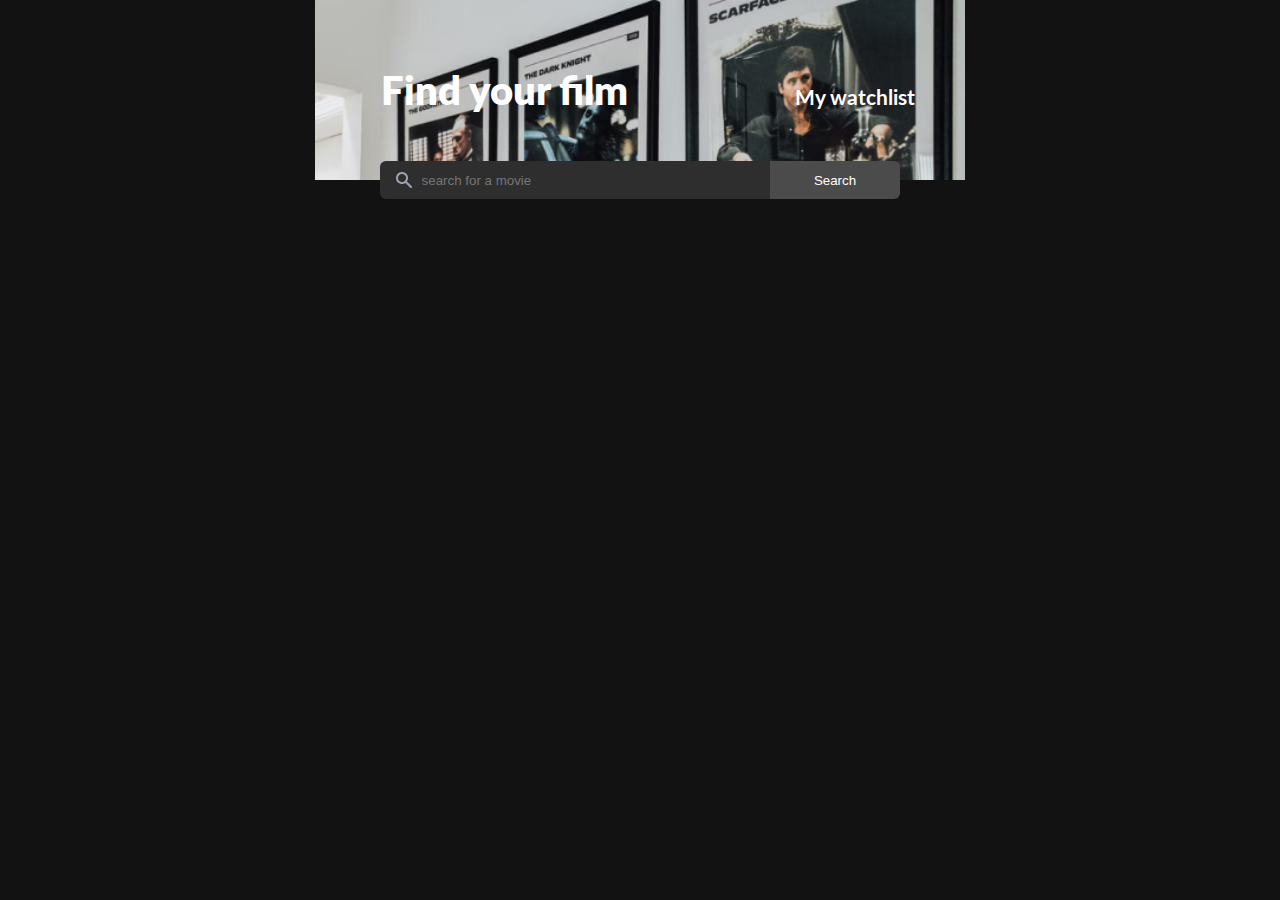
<file: index.html>
<!DOCTYPE html>
<html lang="en">
<head>
    <meta charset="UTF-8">
    <meta name="viewport" content="width=device-width, initial-scale=1.0">
    <title>Movie Watchlist</title>
    <link rel="icon" type="image/x-icon" href="video-solid.svg">
    <link rel="stylesheet" href="style.css">
    <link rel="preconnect" href="https://fonts.googleapis.com">
    <link rel="preconnect" href="https://fonts.gstatic.com" crossorigin>
    <link href="https://fonts.googleapis.com/css2?family=Lato:ital,wght@0,100;0,300;0,400;0,700;0,900;1,100;1,300;1,400;1,700;1,900&display=swap" rel="stylesheet">
</head>
<body>
    <header>
        <div class="container">
            <h1 class="header-title">Find your film</h1>
            <a class="header-nav" href="watchlist.html"><h2>My watchlist</h2></a>
        </div>
    </header>
    <main>
        <form class="search-bar" id="form">
            <input 
                class="search-input" 
                id="search-input"
                type="search"
                placeholder="search for a movie"
            />
            <button class="search-btn">Search</button>
        </form>
        <section class="movies-container" id="movies-container">

        </section>
    </main>
    <script src="script.js"></script>
</body>
</html>
</file>
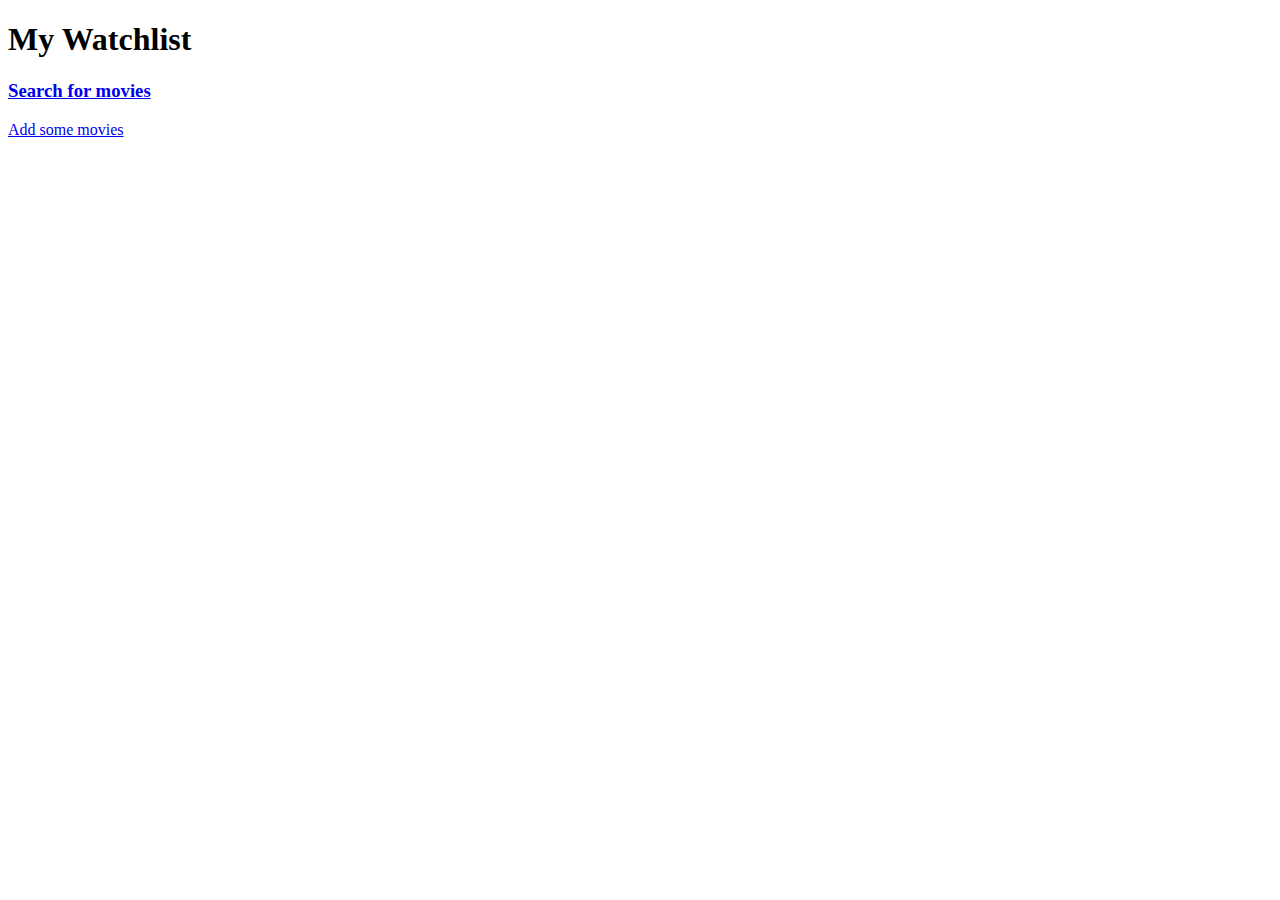
<file: watchlist.html>
<!DOCTYPE html>
<html lang="en">
<head>
    <meta charset="UTF-8">
    <meta name="viewport" content="width=device-width, initial-scale=1.0">
    <title>Movie Watchlist</title>
</head>
<body>
    <header>
        <div class="container">
            <h1 class="header-title">My Watchlist</h1>
            <a class="header-nav" href="index.html"><h3>Search for movies</h3></a>
        </div>
    </header>
    <main>
        <section class="movies-container" id="watchlist-container">

        </section>
    </main>
    <script src="watchlist.js"></script>
</body>
</html>
</file>
<file: style.css>
body {
    margin: 0;
    font-family: 'Lato', sans-serif;
    background: #121212;
    color: #fff;
    display: flex;
    flex-direction: column;
}

header {
    background: url("header-bg.png");
    max-height: 35vh;
    background-size: cover;
    display: flex;
}

img {
    width: 100%;
    max-height: 100%;
    object-fit: cover;
}

h1, h2, h3, p {
    margin: 0;
}

main, header {
    margin: 0 auto;
    width: 80%;
    max-width: 650px;
    position: relative;
}

.container {
    display: flex;
}

header > .container {
    padding: 50px;
    justify-content: space-between;
    align-items: baseline;
    width: 90%;
}

.header-title {
    font-size: 2.5rem;
    font-weight: 800;
    margin: 1rem;
}

.header-nav {
    color: white;
    text-decoration: none;
    font-size: 0.875rem;
    font-weight: 700;
    display: flex;
    gap: 0.3em;
}

.search-bar {
    display: flex;
    justify-content: center;
    position: absolute;
    width: 100%;
    transform: translate(-50%, -50%);
    left: 50%;
}

.search-input {
    color: #A5A5A5;
    background-image: url("search-icon.png");
    background-color: #2E2E2F;
    background-repeat: no-repeat;
    background-position: 1rem center;
    padding: 0.6rem 0.6rem 0.6rem 2.6rem;
    box-shadow: 0px 1px 2px rgba(0, 0, 0, 0.05);
    border-radius: 6px 0 0 6px;
    border: none;
    width: 60%;
    height: 38px;
}

.search-btn {
    color: #fff;
    background-color: #4B4B4B;
    border: none;
    border-radius: 0px 6px 6px 0px;
    width: 20%;
    padding: 0.5rem 1rem 0.5rem 1rem;
    height: 38px;
    font-weight: 500;
    cursor: pointer;
}

.search-btn:hover {
    box-shadow: 1px 1px #A5A5A5;
}

.movies-container {
    padding: 50px 50px 0 50px;
    height: 65vh;
    display: flex;
    flex-direction: column;
    align-items: center;
    justify-content: start;
    overflow: scroll;
    overflow-x: hidden;
}

.body-wrapper {
    height: 100%;
    width: 100%;
    display: flex;
    justify-content: center;
    align-items: center;
    flex-direction: column;
}

.explore-title {
    color: #2E2E2F;
}

.explore-icon {
    margin-bottom: 1rem;
}

.movie {
    display: grid;
    grid-template-columns: 1.1fr 3fr;
    gap: 1.5rem;
    height: min-content;
}
.movie-poster {
    width: 100%;
}

.movie-data {
    margin-top: 1em;
    display: flex;
    align-items: baseline;
}

.movie-title {
    font-size: 1.125rem;
    font-weight: 500;
    margin-right: 0.75rem;
}

.movie-rating {
    font-size: 0.75rem;
}

.movie-details {
    display: flex;
    align-items: center;
    font-size: 0.75rem;
    margin-top: 1em;
    flex-wrap: wrap;
}

.movie-runtime, .movie-genres {
    margin-right: 1.125em;
}

.add-remove-btn {
    background-color: transparent;
    color: white;
    border: none;
    font-size: 0.75rem;
    cursor: pointer;
    display: flex;
    align-items: center;
    gap: 0.3em;
}

.movie-description {
    color: #A5A5A5;
    margin-top: 1em;
    font-size: 0.9rem;
}

hr {
    color: #2C2C2C;
    margin: 1rem 0;
    width: 100%;
}

.no-data {
    text-align: center;
    font-weight: 700;
    font-size: 1.125rem;
    color: #787878;
    width: 60%;
    margin-bottom: 1em;
}
</file>
